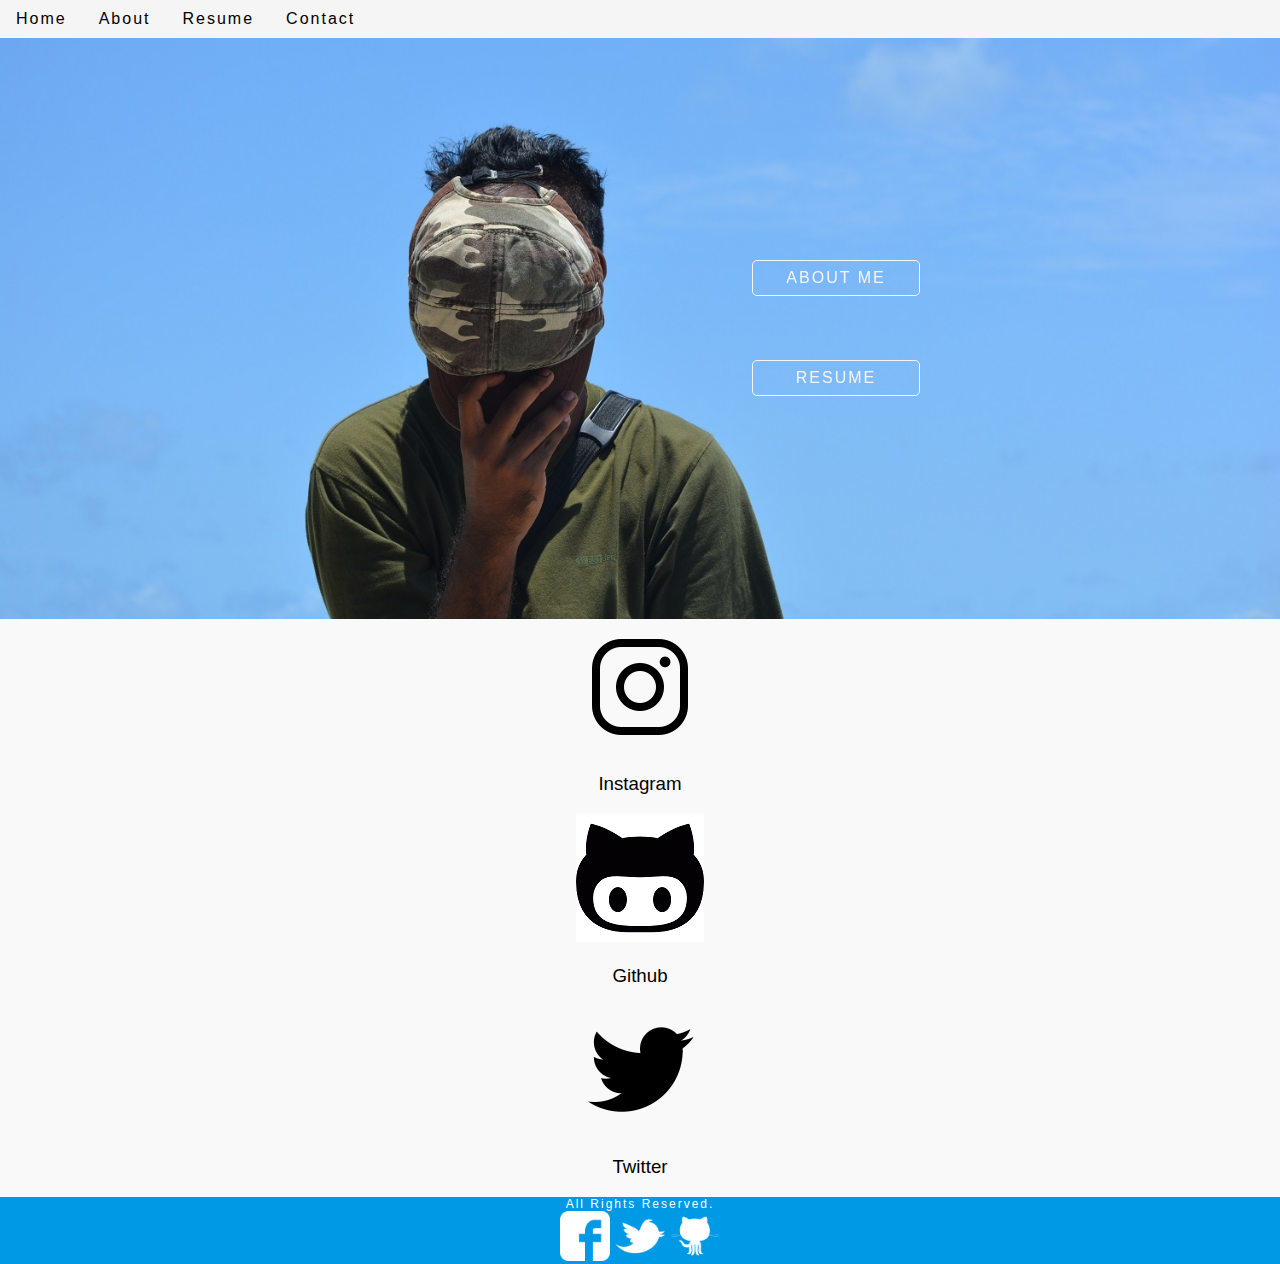
<file: index.html>
<!DOCTYPE html> 
<html><!-- Ahmed Minwal, 17421347 -->
<head>
<title> Home</title>
<meta name="viewport" content="width=device-width, initial-scale=1.0">
<link rel="stylesheet" type="text/css" href="./css/mystyle.css">
</head>
<body>

<div class="header">

	<ul id="leftmenu">
		<li><a href="index.html">Home</a></li>
		<li><a href="bio.html">About</a></li>
		<li><a href="resume.html">Resume</a></li>
		<li><a href="contact.html">Contact</a></li>
	</ul>

</div>

<div class="picture"> 
	<img src="./images/mainpic.JPG" alt="mainpic">
</div>

<div class="buttons"> 
	<ul>
		<li> <a href="resume.html" class="ghost">RESUME</a> </li>
		<li> <a href="bio.html" class="ghost2" >ABOUT ME </a> </li>
	</ul>
</div>

<div class="icons">
<img src="./images/instagram.png" alt="insta">
<h3>Instagram</h3>
<img src="./images/github-logo.png" alt="github">
<h3>Github </h3>
<img src="./images/twitter.png" alt="twitter">
<h3> Twitter </h3>
</div>

<div class ="footer">
  All Rights Reserved.
  <div class="footersicons">
  <img src="./images/facebook-logo-big.png" alt="facebook">
    <img src="./images/twitter-logo-big.png" alt="tweet">
	  <img src="./images/github-logo-big.png" alt="youtube">
	  </div>
	  </div>

</body>
</html>
</file>
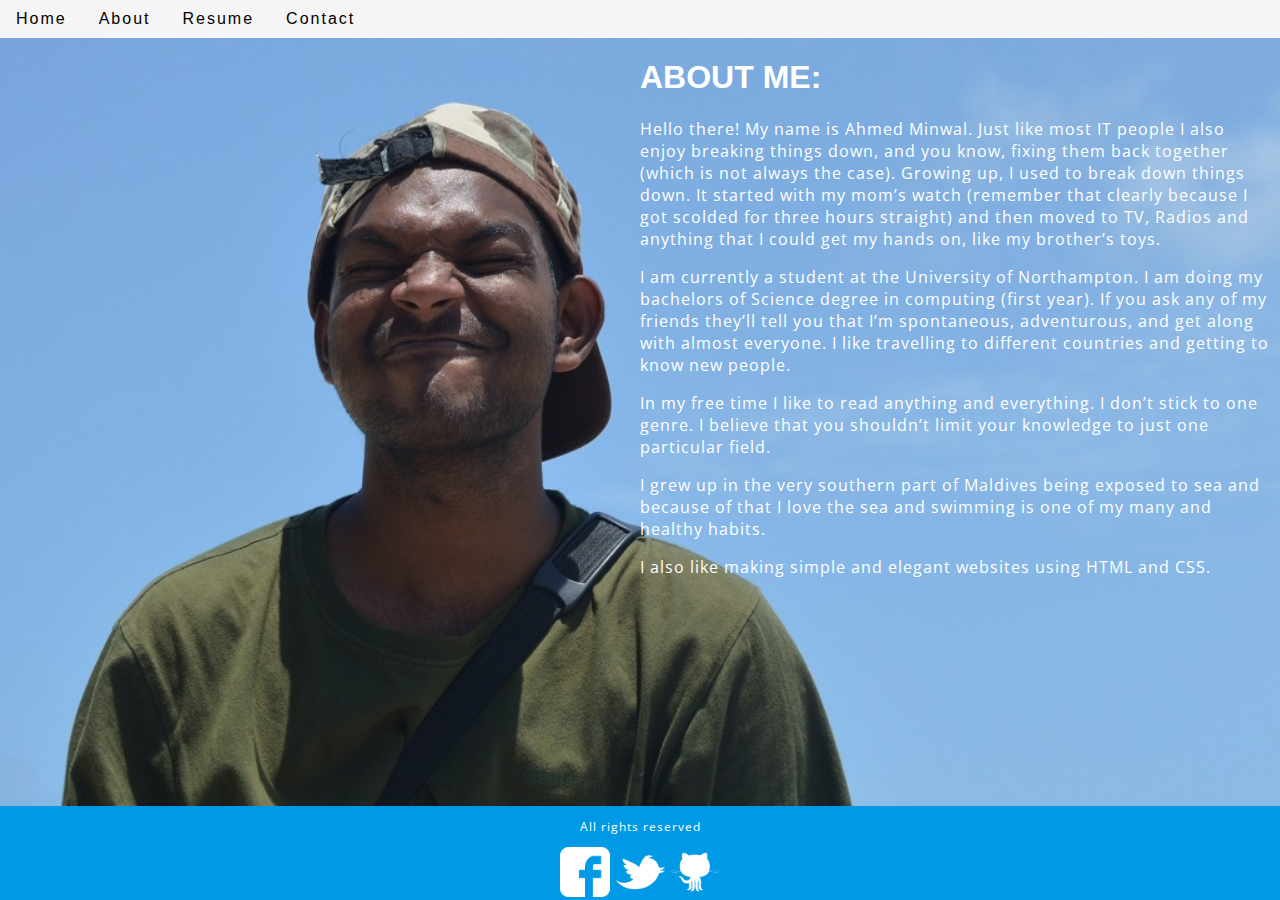
<file: bio.html>
<!DOCTYPE html>
<html> <!-- Ahmed Minwal, 17421347 -->
<head>
<title> About </title>
<meta name="viewport" content="width=device-width, initial-scale=1.0">
<link rel="stylesheet" type="text/css" href="./css/mystyle4.css">
<link href="https://fonts.googleapis.com/css?family=Open+Sans" rel="stylesheet">
</head>
<body>




  <div class="header">

	<ul id="menu">
		<li><a href="index.html">Home</a></li>
		<li><a href="bio.html">About</a></li>
		<li><a href="resume.html">Resume</a></li>
		<li><a href="contact.html">Contact</a></li>
	</ul>

</div>


<div class="fog">

<div class="col-6">

</div>

<div class="col-6">
  <div id="details">
	<h1 class="first"> ABOUT ME: </h1> 

<div class="paras">
<p> 
	 Hello there! My name is Ahmed Minwal. 
     Just like most IT people I also enjoy breaking things down, and you know, fixing them back together (which is not always the case). 
     Growing up, I used to break down things down. It started with my mom’s watch (remember that clearly because I got scolded for three hours straight) and then moved to TV, Radios and anything that I could get my hands on, like my brother’s toys. 
</p>
<p>I am currently a student at the University of Northampton. I am doing my bachelors of Science degree in computing (first year). 
If you ask any of my friends they’ll tell you that I’m spontaneous, adventurous, and get along with almost everyone. I like travelling to different countries and getting to know new people.</p>
<p>In my free time I like to read anything and everything. I don’t stick to one genre. I believe that you shouldn’t limit your knowledge to just one particular field. </p>
<p>I grew up in the very southern part of Maldives being exposed to sea and because of that I love the sea and swimming is one of my many and healthy habits. </p>
<p>I also like making simple and elegant websites using HTML and CSS. </p>
	
</div>
</div>
</div>




</div>

<div class="footer">
<p> All rights reserved </p>
  <img src="./images/facebook-logo-big.png" alt="facebook" >
    <img src="./images/twitter-logo-big.png" alt="tweet">
	  <img src="./images/github-logo-big.png" alt="youtube">
</div>

</body>
</html>
</file>
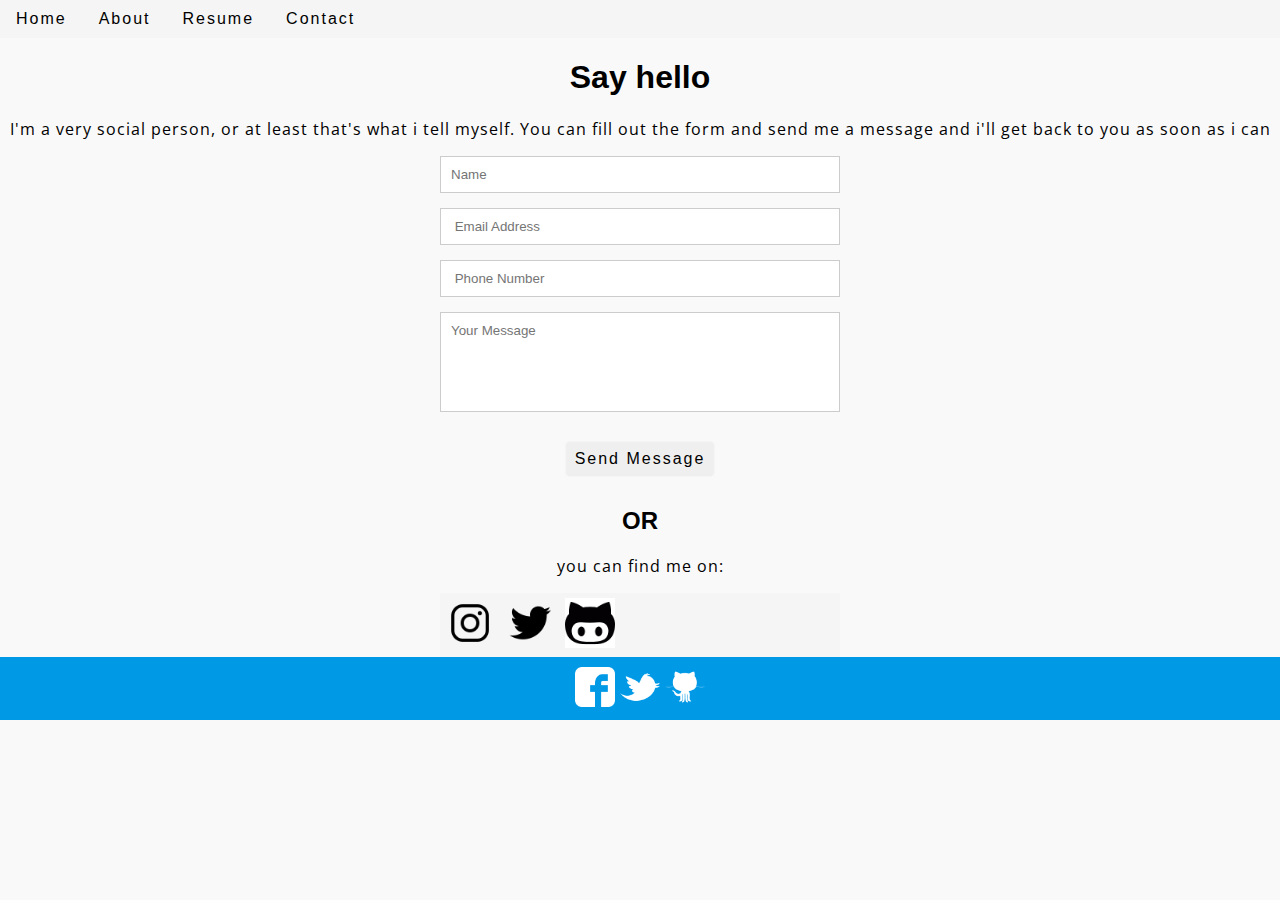
<file: contact.html>
<!DOCTYPE html>
<html> <!-- Ahmed Minwal, 17421347 -->
<head>
<title> Contact </title>
<meta name="viewport" content="width=device-width, initial-scale=1.0">
<link rel="stylesheet" type="text/css" href="./css/mystyle3.css">
<link href="https://fonts.googleapis.com/css?family=Open+Sans" rel="stylesheet">

</head>
<body>




  <div class="header">

	<ul id="menu">
		<li><a href="index.html">Home</a></li>
		<li><a href="bio.html">About</a></li>
		<li><a href="resume.html">Resume</a></li>
		<li><a href="contact.html">Contact</a></li>
	</ul>

</div>


<div class="fog">

<div class="col-12" id="contactme">
<h1> Say hello </h1>
<p> I'm a very social person, or at least that's what i tell myself.
 You can fill out the form and send me a message and i'll get back to you as soon as i can </p>
 <div class="container">  
  <form id="contact"  method="post">
    <fieldset class="formtext">
      <input placeholder="Name" type="text">
    </fieldset>
    <fieldset>
      <input placeholder=" Email Address" type="email">
    </fieldset>
    <fieldset>
      <input placeholder=" Phone Number" type="tel">
    </fieldset>
    <fieldset>
      <textarea placeholder="Your Message"></textarea>
    </fieldset>
    <fieldset>
      <button type="button" class="button">Send Message</button>
    </fieldset>
  </form>
 
 <h2> OR </h2>
 <p> you can find me on: </p>
	  <div class="icons">
<ul>
<li><img src="./images/instagram.png" alt="insta"> </li>
<li><img src="./images/twitter.png" alt="twitter"> </li>
<li><img src="./images/github-logo.png" alt="github"> </li>

</ul>
</div>
 </div>


</div>
</div>
<div class="footer">
  <img src="./images/facebook-logo-big.png" alt="facebook">
    <img src="./images/twitter-logo-big.png" alt="tweet">
	  <img src="./images/github-logo-big.png" alt="youtube">
</div>

</body>
</html>
</file>
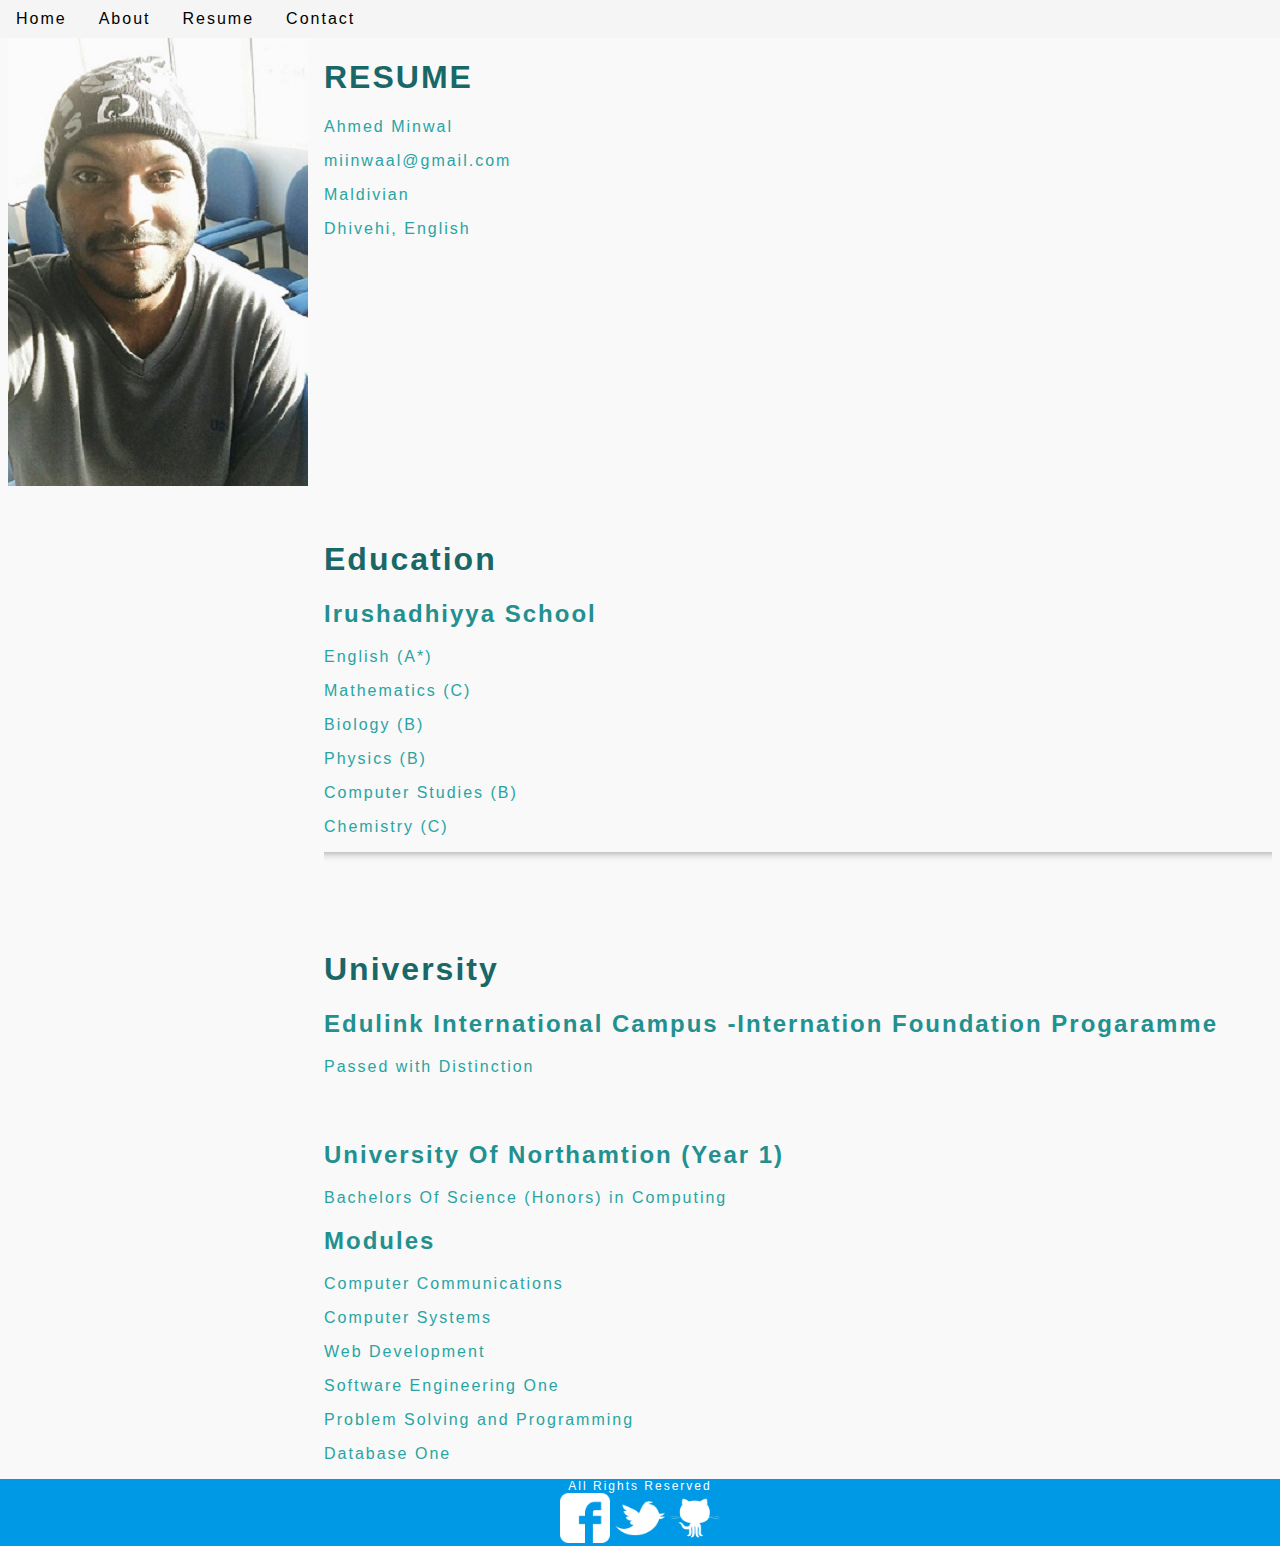
<file: resume.html>
<!DOCTYPE html>
<html> <!-- Ahmed Minwal, 17421347 -->
<head>
<title> Resume </title>
<meta name="viewport" content="width=device-width, initial-scale=1.0">
<link rel="stylesheet" type="text/css" href="./css/mystyle2.css">
</head>
<body>


<div class="header">
  <ul id="menu">
		<li><a href="index.html">Home</a></li>
		<li><a href="bio.html">About</a></li>
		<li><a href="resume.html">Resume</a></li>
		<li><a href="contact.html">Contact</a></li>
	</ul>
</div>

<div class="fog">
<div class="aboutme">
<div class="col-3 ">
 <img src="./images/aboutme.jpg" alt="imageofme"> 
</div>
</div>
<div class="col-9">
<h1> RESUME </h1>
<p>Ahmed Minwal </p>
<p>miinwaal@gmail.com</p>
<p>Maldivian</p> 
<p>Dhivehi, English</p>
</div>
</div>


<div class="fog">
<div class="col-3">
</div>
<div class="col-9"> 
<h1> Education </h1> 
<h2>Irushadhiyya School </h2>                                                                             
<p>English (A*) </p>
<p>Mathematics (C)</p>
<p>Biology (B) </p>
<p>Physics (B)</p>
<p>Computer Studies (B)</p>
<p>Chemistry (C)</p>
<hr>
 
</div>

<div class="col-6"> 
    
	</div>


</div>

<div class="fog">

<div class="col-3"> 
      
</div>

<div class="col-9"> 
	<h1> University </h1>
    <h2>Edulink International Campus -Internation Foundation Progaramme </h2>
	<p> Passed with Distinction </p>
	</div>
</div>

<div class="fog">

<div class="col-3"> 
      
</div>

<div class="col-9"> 
     <h2> University Of Northamtion (Year 1) </h2>
	 <p> Bachelors Of Science (Honors) in Computing </p>
	 <h2> Modules </h2>
	 <p> Computer Communications </p>
	 <p> Computer Systems </p>
	 <p> Web Development </p>
	 <p> Software Engineering One</p>
	 <p> Problem Solving and Programming </p>
	 <p> Database One</p>
	</div>
</div>


<div class="footer">
  All Rights Reserved
  <div class="footericons">
  <img src="./images/facebook-logo-big.png" alt="facebook" style="width:50px;height:50px;">
    <img src="./images/twitter-logo-big.png" alt="tweet" style="width:50px;height:50px;">
	  <img src="./images/github-logo-big.png" alt="youtube" style="width:50px;height:50px;">
	</div>
</div>



</body>
</html>
</file>
<file: css/mystyle.css>
/* Ahmed Minwal, 17421347 */
body
{
	margin: 0;
	padding: 0;
	background-color: #F9F9F9;
	
}
*
{
	
	font-family: 'Arial', serif;
	font-style: normal;
	font-weight: 100;
}
ul
{
    list-style-type: none;
    margin: 0;
    padding: 0;
    overflow: hidden;
    background-color: #f5f5f5;
}

li 
{
    float: left;
	
}

li a {
    display: block;
    color: black;
    text-align: right;
    padding: 10px 16px;
    text-decoration: none;
	
}

.picture img
{
	
	
	width:100%;
	height:auto;
	
}



a.ghost {
    color:#f5f5f5;
    border: 1px solid #f5f5f5;
    border-radius: 5px;
    display: inline-block;
    width: 150px;
    padding: 8px;
    margin: 10px;
    font-size: 1em;
	letter-spacing:2px;
	float: right;
    text-align: center;
    text-decoration: none;
    -webkit-transition: color 0.3s ease-out, background-color 0.3s ease-out;
    transition: color 0.3s ease-out, background-color 0.3s ease-out;
	position: absolute;
	top: 350px;
	right: 350px;
}

a.ghost:hover, a.ghost:focus {
    background-color:#f5f5f5;
    color: #000;
    -webkit-transition: color 0.3s ease-in, background-color 0.3s ease-in;
    transition: color 0.3s ease-in, background-color 0.3s ease-in;
}

a.ghost2 {
    color:#f5f5f5;
    border: 1px solid #f5f5f5;
    border-radius: 5px;
    display: inline-block;
    width: 150px;
    padding: 8px;
    margin: 10px;
    font-size: 1em;
	letter-spacing:2px;
	float: right;
    text-align: center;
    text-decoration: none;
    -webkit-transition: color 0.3s ease-out, background-color 0.3s ease-out;
    transition: color 0.3s ease-out, background-color 0.3s ease-out;
	position: absolute;
	top: 250px;
	right: 350px;
}

a.ghost2:hover, a.ghost:focus {
    background-color:#f5f5f5;
    color: #000;
    -webkit-transition: color 0.3s ease-in, background-color 0.3s ease-in;
    transition: color 0.3s ease-in, background-color 0.3s ease-in;
}

div.icons 
{
	text-align: center;
	display: block;
	
}

.footer {
	background-color: #0099e6;
    color: #ffffff;
    text-align: center;
    font-size: 12px;
    padding: 0px;
	position:absolute;
	left:0px;
	width:100%;
	z-index:+1;
	letter-spacing:2px;

}
.footer img 
{
	height: 50px;
	width: 50px;
}
.header
{
	overflow:hidden;
	position:fixed;
	color: white;
	background-color: rgba(255,255,255,0.9);
	width:100%;
	letter-spacing:2px;
	
}

div.aboutme 
{
	text-align: center;
	display: block;
	position: static;
	top: 100px;
	right: 550px;
}
div.paras 
{
	position: relative;
	top: 150px;
	right: 0px;
}
@media only screen and (max-width: 768px) { 
    [class="buttons"] {
	
        display: none;
		
    }
 #header {
    width: 100%;
 
}
}
</file>
<file: css/mystyle4.css>
/* Ahmed Minwal, 17421347 */
* {
    box-sizing: border-box;
}
.fog::after {
    content: "";
    clear: both;
    display: block;
}
[class*="col-"] {
    float: left;
    padding-top: 30px;
}
html {
    font-family: "Lucida Sans", sans-serif;
}

body
{
	background-image:url("../images/picture.JPG");
	background-repeat:no-repeat;
	background-attachment:fixed;
	background-size:cover;
	background-color: #F9F9F9;

	

}

ul
{
    list-style-type: none;
    margin: 0;
    padding: 0;
    overflow: hidden;
    background-color: #f5f5f5;
}

li 
{
    float: left;
	
}

#leftmenu
{
	float: left;
}



li a {
    display: block;
    color: black;
    text-align: right;
    padding: 10px 16px;
    text-decoration: none;
	
}
.header
{
	overflow:hidden;
	position:fixed;
	background-color: rgba(255,255,255,0.9);
	width:100%;
	top:0px;
	left:0px;
	letter-spacing:2px;
	
	
}

#details
{


	width:100%;
	height:100%;
	color: #ffffff;

}
p
{
	color: white;
	letter-spacing:1px;
	font-family: 'Open Sans', sans-serif;

	
	
}
.first 
{
	color: #ffffff;
}
.footer {
	background-color: #0099e6;
    color: #ffffff;
    text-align: center;
    font-size: 12px;
    padding: 0px;
	position:absolute;
	left:0px;
	width:100%;
	z-index:+1;
	letter-spacing:2px;
	bottom: 0;

}
.footer img 
{
	width:50px;
	height:50px;
}



.col-1 {width: 8.33%;}
.col-2 {width: 16.66%;}
.col-3 {width: 25%;}
.col-4 {width: 33.33%;}
.col-5 {width: 41.66%;}
.col-6 {width: 50%;}
.col-7 {width: 58.33%;}
.col-8 {width: 66.66%;}
.col-9 {width: 75%;}
.col-10 {width: 83.33%;}
.col-11 {width: 91.66%;}
.col-12 {width: 100%;}

@media only screen and (max-width: 768px) {
    [class*="col-"] {
	
        width: 100%;
		
    }
}
</file>
<file: css/mystyle3.css>
/* Ahmed Minwal, 17421347 */
* {
    box-sizing: border-box;
}
.fog::after {
    content: "";
    clear: both;
    display: block;
}
[class*="col-"] {
    float: left;
    padding-top: 30px;
}
html {
    font-family: "Lucida Sans", sans-serif;
}

body
{
	background-repeat:no-repeat;
	background-attachment:fixed;
	background-size:cover;
	text-align: center;
	background-color: #F9F9F9;
}

ul
{
    list-style-type: none;
    margin: 0;
    padding: 0;
    overflow: hidden;
    background-color: #f5f5f5;
}

li 
{
    float: left;
	
}

#leftmenu
{
	float: left;
}



li a {
    display: block;
    color: black;
    text-align: right;
    padding: 10px 16px;
    text-decoration: none;
	
}
.header
{
	overflow:hidden;
	position:fixed;
	background-color: rgba(255,255,255,0.9);
	width:100%;
	top:0px;
	left:0px;
	letter-spacing:2px;
	
	
}

p
{
	color: black;
	letter-spacing:1px;
	font-family: 'Open Sans', sans-serif;
	
	
	
}

.footer {
    background-color: #0099e6;
    color: #ffffff;
    text-align: center;
    font-size: 12px;
    padding: 10px;
	position:absolute;
	left:0px;
	width:100%;
	z-index:+1;
	letter-spacing:2px;

}
.footer img 
{
	width:40px;
	height:40px;
}
.icons img 
{
	width:60px;
	height:60px;
	padding: 5px;
}


.container {
	max-width:400px;
	width:100%;
	margin:0 auto;
	position:relative;
}


fieldset {
	border: medium none;
	margin: 0 0 10px;
	min-width: 100%;
	padding: 0;
	width: 100%;
}

#contact input {
	width:100%;
	border:1px solid #CCC;
	background:#FFF;
	margin:0 0 5px;
	padding:10px;
}
#contact textarea 
{
	width:100%;
	border:1px solid #CCC;
	background:#FFF;
	margin:0 0 5px;
	padding:10px;	
	height:100px;
	max-width:100%;
	resize:none;
	font-family: "Lucida Sans", sans-serif;
}
.button
{
    border: 1px solid #f5f5f5;
    border-radius: 5px;
    display: inline-block;
    width: 150px;
    padding: 8px;
    margin: 10px;
    font-size: 1em;
	letter-spacing:2px;
    text-align: center;
    text-decoration: none;
    -webkit-transition: color 0.3s ease-out, background-color 0.3s ease-out;
    transition: color 0.3s ease-out, background-color 0.3s ease-out;
}

.button:hover {
    background-color:#cce6ff;
    color: #000;
    -webkit-transition: color 0.3s ease-in, background-color 0.3s ease-in;
    transition: color 0.3s ease-in, background-color 0.3s ease-in;
}


.col-1 {width: 8.33%;}
.col-2 {width: 16.66%;}
.col-3 {width: 25%;}
.col-4 {width: 33.33%;}
.col-5 {width: 41.66%;}
.col-6 {width: 50%;}
.col-7 {width: 58.33%;}
.col-8 {width: 66.66%;}
.col-9 {width: 75%;}
.col-10 {width: 83.33%;}
.col-11 {width: 91.66%;}
.col-12 {width: 100%;}

@media only screen and (max-width: 768px) {
    /* For mobile phones: */ 
    [class*="col-"] {
	
        width: 100%;
		
    }
}
</file>
<file: css/mystyle2.css>
/* Ahmed Minwal, 17421347 */
* {
    box-sizing: border-box;
	letter-spacing: 2px;
}
.fog::after {
    content: "";
    clear: both;
    display: block;
}
[class*="col-"] {
    float: left;
    padding-top: 30px;
	
}
html {
    font-family: "Lucida Sans", sans-serif;
}

body
{
	background-repeat:no-repeat;
	background-attachment:fixed;
	background-size:cover;
	background-color: #F9F9F9;

	

}

ul
{
    list-style-type: none;
    margin: 0;
    padding: 0;
    overflow: hidden;
    background-color: #f5f5f5;
}

li 
{
    float: left;
	
}

#leftmenu
{
	float: left;
}



li a {
    display: block;
    color: black;
    text-align: right;
    padding: 10px 16px;
    text-decoration: none;
	
}
.header
{
	overflow:hidden;
	position:fixed;
	background-color: rgba(255,255,255,0.9);
	width:100%;
	top:0px;
	left:0px;
	letter-spacing:2px;
	
	
}
hr {
	height: 10px;
	border: 0;
	box-shadow: 0 10px 10px -10px #8c8b8b inset;
}
h1 
{
	color: #196767;
	letter-spacing:2px;
}
h2 
{
	color:#239090;
}
p
{
	color:#28a4a4;
	letter-spacing: 2px;
}

.footer {
    background-color: #0099e6;
    color: #ffffff;
    text-align: center;
    font-size: 12px;
    padding: 0px;
	position:absolute;
	left:0px;
	width:100%;
	z-index:+1;
	letter-spacing:2px;
}



.col-1 {width: 8.33%;}
.col-2 {width: 16.66%;}
.col-3 {width: 25%;}
.col-4 {width: 33.33%;}
.col-5 {width: 41.66%;}
.col-6 {width: 50%;}
.col-7 {width: 58.33%;}
.col-8 {width: 66.66%;}
.col-9 {width: 75%;}
.col-10 {width: 83.33%;}
.col-11 {width: 91.66%;}
.col-12 {width: 100%;}

@media only screen and (max-width: 768px) { 
    [class*="col-"] {
	
        width: 100%;
    }
}
</file>
